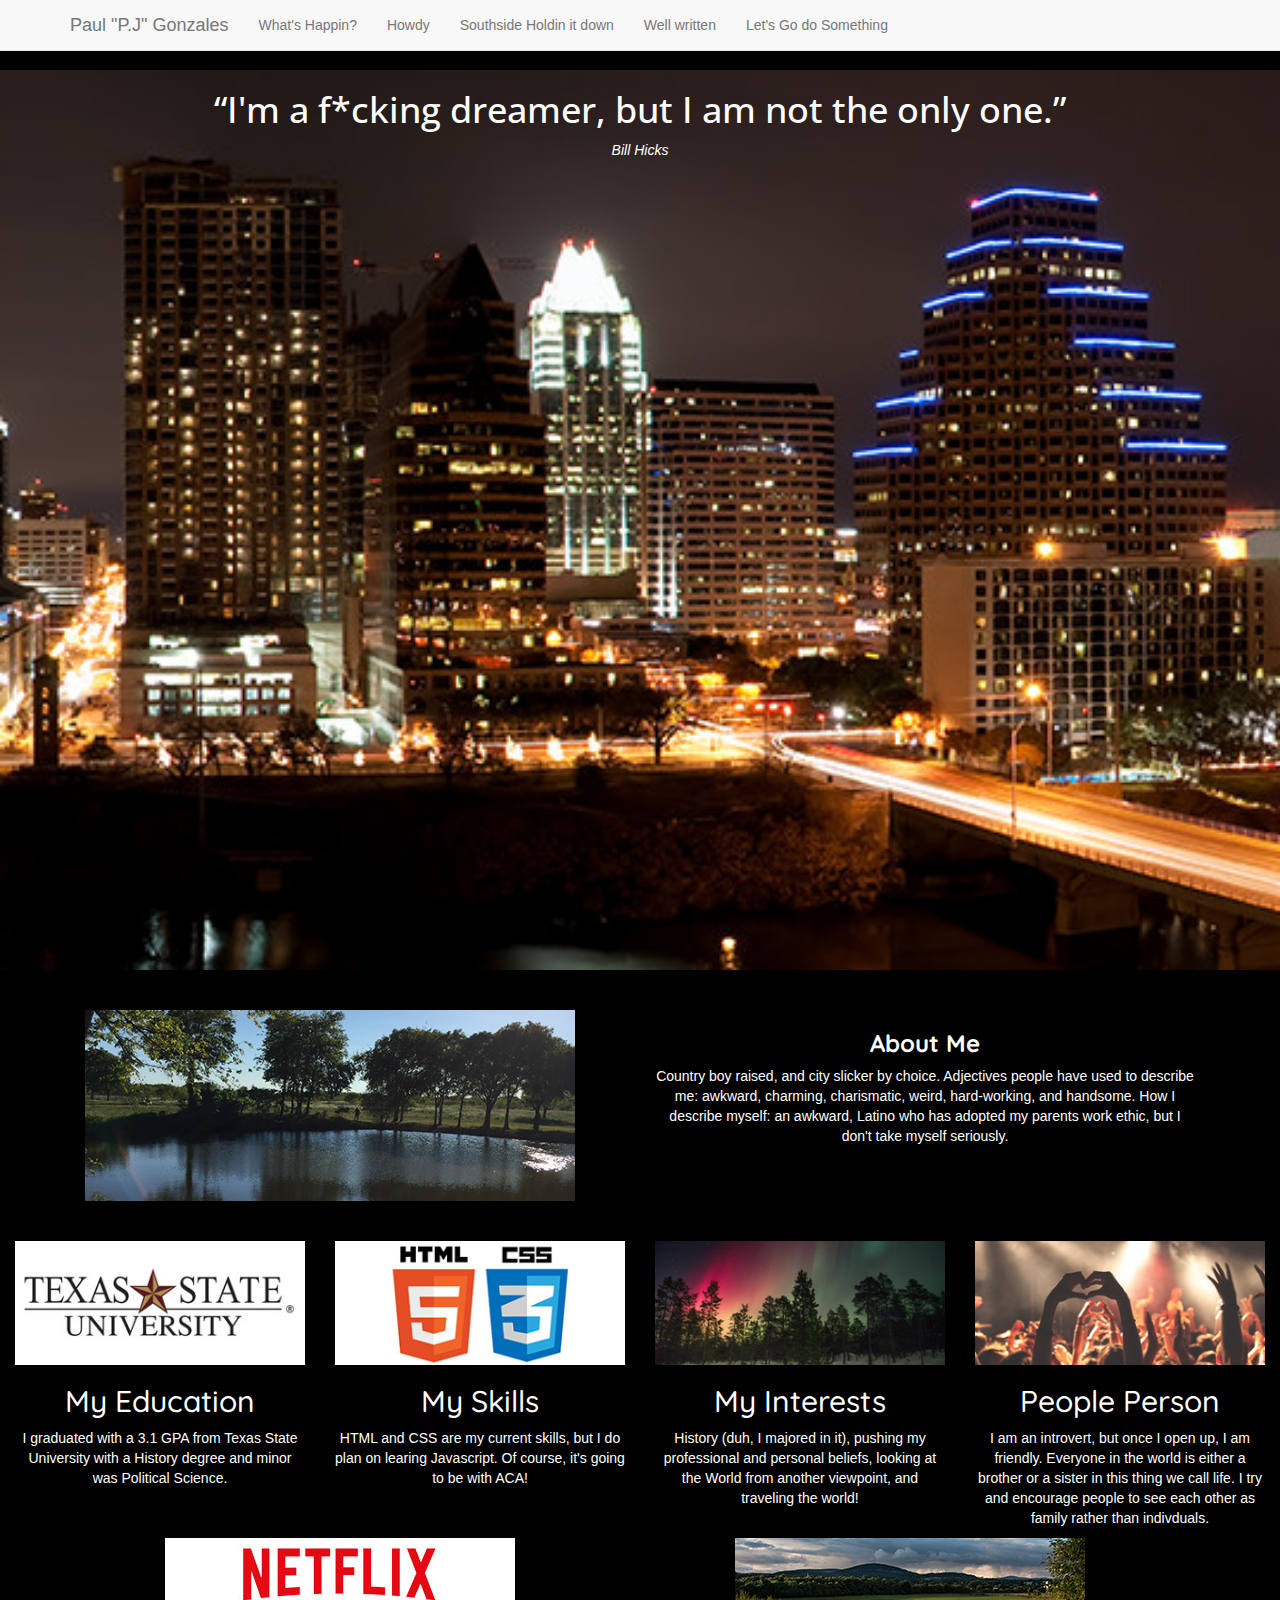
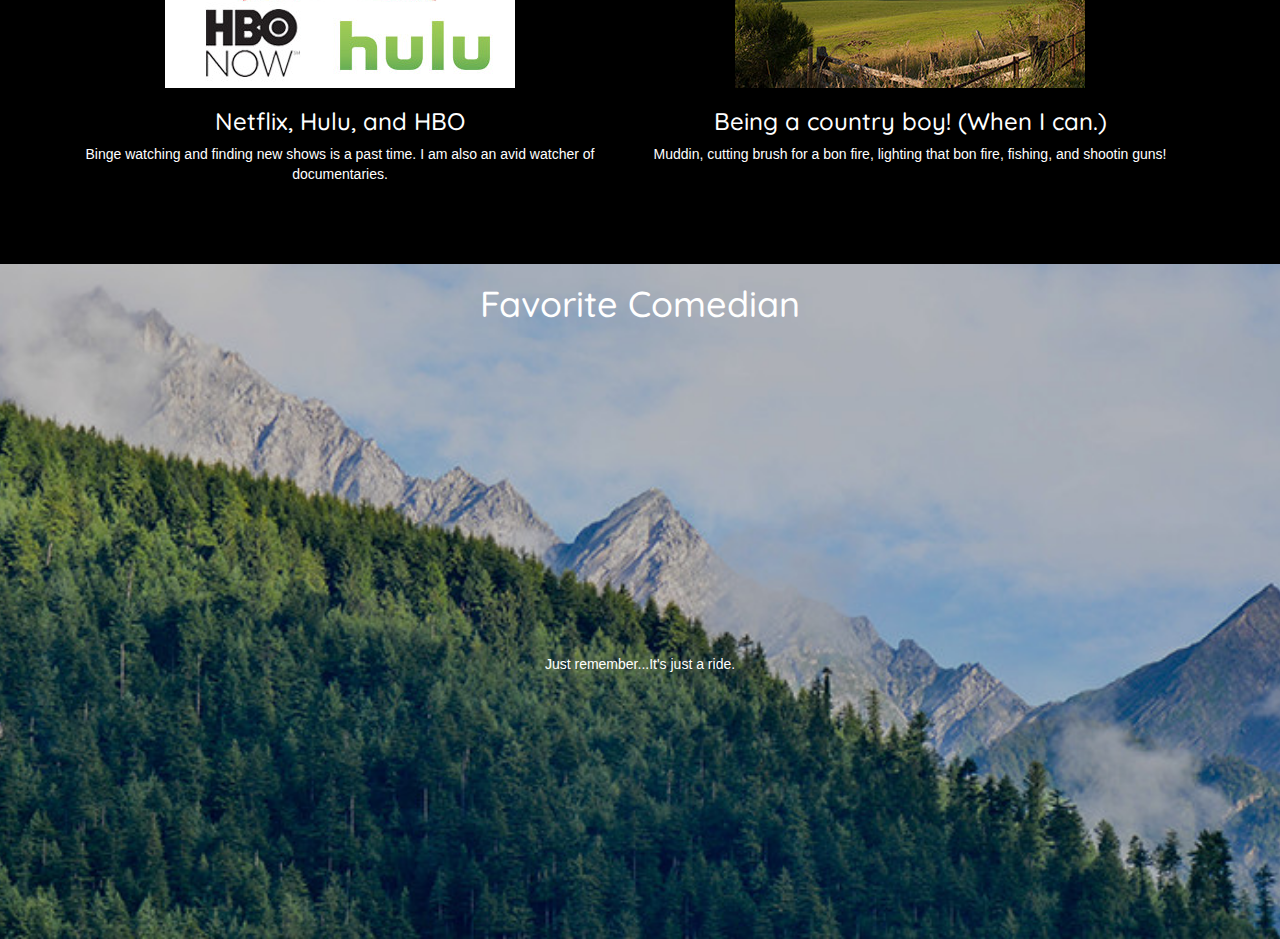
<file: index.html>
<!DOCTYPE html>
<html>
<head>
    <meta charset="utf-8">
    <meta http-equiv="X-UA-Compatible" content="IE=edge">
    <meta name="viewport" content="width=device-width, initial-scale=1">
    <title>My webpage</title>
    <!--Libraries-->
    <link rel="stylesheet" href="CSS/bootstrap.min.css">
    <link rel="stylesheet" href="CSS/animate.css"/>
    <!--Media-Phone-->
    <link rel="stylesheet" media="(max-width: 620px)" href="CSS/final-project.css">
    <!--media-Tablet-->
    <link rel="stylesheet" media="(max-width: 991px)">
    <!--my style-->
    <link rel="stylesheet" href="CSS/final-project.css"/>
    
    <!--Google fonts--> 
    <link href='https://fonts.googleapis.com/css?family=Amatic+SC|Open+Sans|Quicksand' rel='stylesheet' type='text/css'>
    
    </head>
<body>
    <nav class="navbar navbar-default navbar-fixed-top" role="navigation">
    <div class="container">
        <div class="navbar-header">
            <button type="button" class="navbar-toggle collapsed" data-toggle="collapse" data-target="#example-navbar-collapse">
                <span class="sr-only">Toggle navigation</span>
                <span class="icon-bar"></span>
                <span class="icon-bar"></span>
                <span class="icon-bar"></span>
            </button>
            <a class="navbar-brand" href="#">Paul "P.J" Gonzales</a>
        </div>

        <!-- Collect the nav links for toggling -->
        <div class="collapse navbar-collapse" id="example-navbar-collapse">
            <ul class="nav navbar-nav">
                <li>
                    <a href="http://showlistaustin.com/">What's Happin?</a>
                </li>
                <li>
                    <a href="https://www.facebook.com/pj.gonzales.7">Howdy</a>
                </li>
                <li>
                    <a href="https://www.google.com/maps/place/Austin,+TX+78745/@30.2005543,-97.8694863,12z/data=!3m1!4b1!4m2!3m1!1s0x865b4b59cb75d587:0x30a257cea46c81f0">Southside Holdin it down</a>
                </li>
                <li>
                    <a href="http://www.txstate.edu/">Well written</a>
                </li>
                <li>
                    <a href="http://do512.com/">Let's Go do Something</a>
                </li>
            </ul> 
        </div><!-- /.navbar-collapse -->
    </div>
        <!--container -->
</nav>
    
    <!--Favorite quote-->
    <section id="hero" class="container-fluid img-responsive">
        <h1 class="animated bounce"><q>I'm a f*cking dreamer, but I am not the only one.</q></h1>
        <p><i>Bill Hicks</i></p>
    </section>
    

    <!--About Me--> 
    <div class="container-fluid">
    <div class="container">
    <div class="col-md-6 about">
        <!--add img later--> 
        <img src="IMG/about-me.jpg"/>
    </div>
    <!--add content later-->
    <div class="col-md-6 about">
        <h3><b>About Me</b></h3>
        <p>Country boy raised, and city slicker by choice. Adjectives people have used to describe me: awkward, charming, charismatic, weird, hard-working, and handsome.  How I describe myself: an awkward, Latino who has adopted my parents work ethic, but I don't take myself seriously. </p>
    </div>
    </div>
    </div>
    <!--phone view-->
    <div id="phone" class="container visible-xs kaufman">
        <p>When I say where I am from, people usually say,"Where is that?"</p>
        <p>Here it is!</p>
        <iframe src="https://www.google.com/maps/embed?pb=!1m18!1m12!1m3!1d107601.61744247131!2d-96.39240711576048!3d32.56483858020719!2m3!1f0!2f0!3f0!3m2!1i1024!2i768!4f13.1!3m3!1m2!1s0x86493c48d20800b5%3A0x31c0ddda7b75e6f8!2sKaufman%2C+TX!5e0!3m2!1sen!2sus!4v1447279938545" width="500" height="300" frameborder="0" style="border:0" allowfullscreen></iframe>
        <!--</div>-->
    </div>
    <!--My abilities-->
    <div class="container-fluid">
        <div class="row">
    <div class="col-md-3 col-sm-6 col-xs-12">
        <img src="IMG/tx-state.jpg" class="interests img-responsive"/>
        <h2 class="abilities">My Education</h2>
        <p>I graduated with a 3.1 GPA from Texas State University with a History degree and minor was Political Science.</p>
    </div>
        <div class="col-md-3 col-sm-6 col-xs-12">
        <img src="IMG/html-css.jpg" class="interests img-responsive"/>
        <h2 class="abilities">My Skills</h2>
        <p>HTML and CSS are my current skills, but I do plan on learing Javascript.  Of course, it's going to be with ACA!</p>
    </div>
        <div class="col-md-3 col-sm-6 col-xs-12">
        <img src="IMG/travel.jpg" class="interests img-responsive"/>
        <h2 class="abilities">My Interests</h2>
        <p>History (duh, I majored in it), pushing my professional and personal beliefs, looking at the World from another viewpoint, and traveling the world!</p>
    </div>
        <div class="col-md-3 col-sm-6 col-xs-12">
        <img src="IMG/people.jpg" class="interests img-responsive"/>
        <h2 class="abilities">People Person</h2>
        <p>I am an introvert, but once I open up, I am friendly. Everyone in the world is either a brother or a sister in this thing we call life.  I try and encourage people to see each other as family rather than indivduals.</p>
    </div>
        </div>
        </div>
    <!--My interests--> 
    <div class="container-fluid">
        <div class="container">
        <div class="row interest">
            <div class="col-md-6">
                <img src="IMG/netflix.jpg"/>
                <h3>Netflix, Hulu, and HBO</h3>
                <p>Binge watching and finding new shows is a past time.  I am also an avid watcher of documentaries.</p>
                </div>
            <div class="col-md-6">
                <img src="IMG/country.jpg"/>
                <h3>Being a country boy! (When I can.)</h3>
                <p>Muddin, cutting brush for a bon fire, lighting that bon fire, fishing, and shootin guns!</p>
                </div>
            </div>
        </div>
    </div>
    <!--My favorite comedian-->
    <section id="enemy" class="container-fluid img-responsive">
        <h1 class="animated wobble">Favorite Comedian</h1>
        <iframe width="560" height="315" src="https://www.youtube.com/embed/KgzQuE1pR1w" frameborder="0" allowfullscreen></iframe>
        <p>Just remember...It's just a ride.</p>
    </section>
         
    
    
    
<script src="JS/jquery-1.11.3.min.js"></script> 
<script src="JS/bootstrap.min.js"></script>
</body>
</html>
</file>
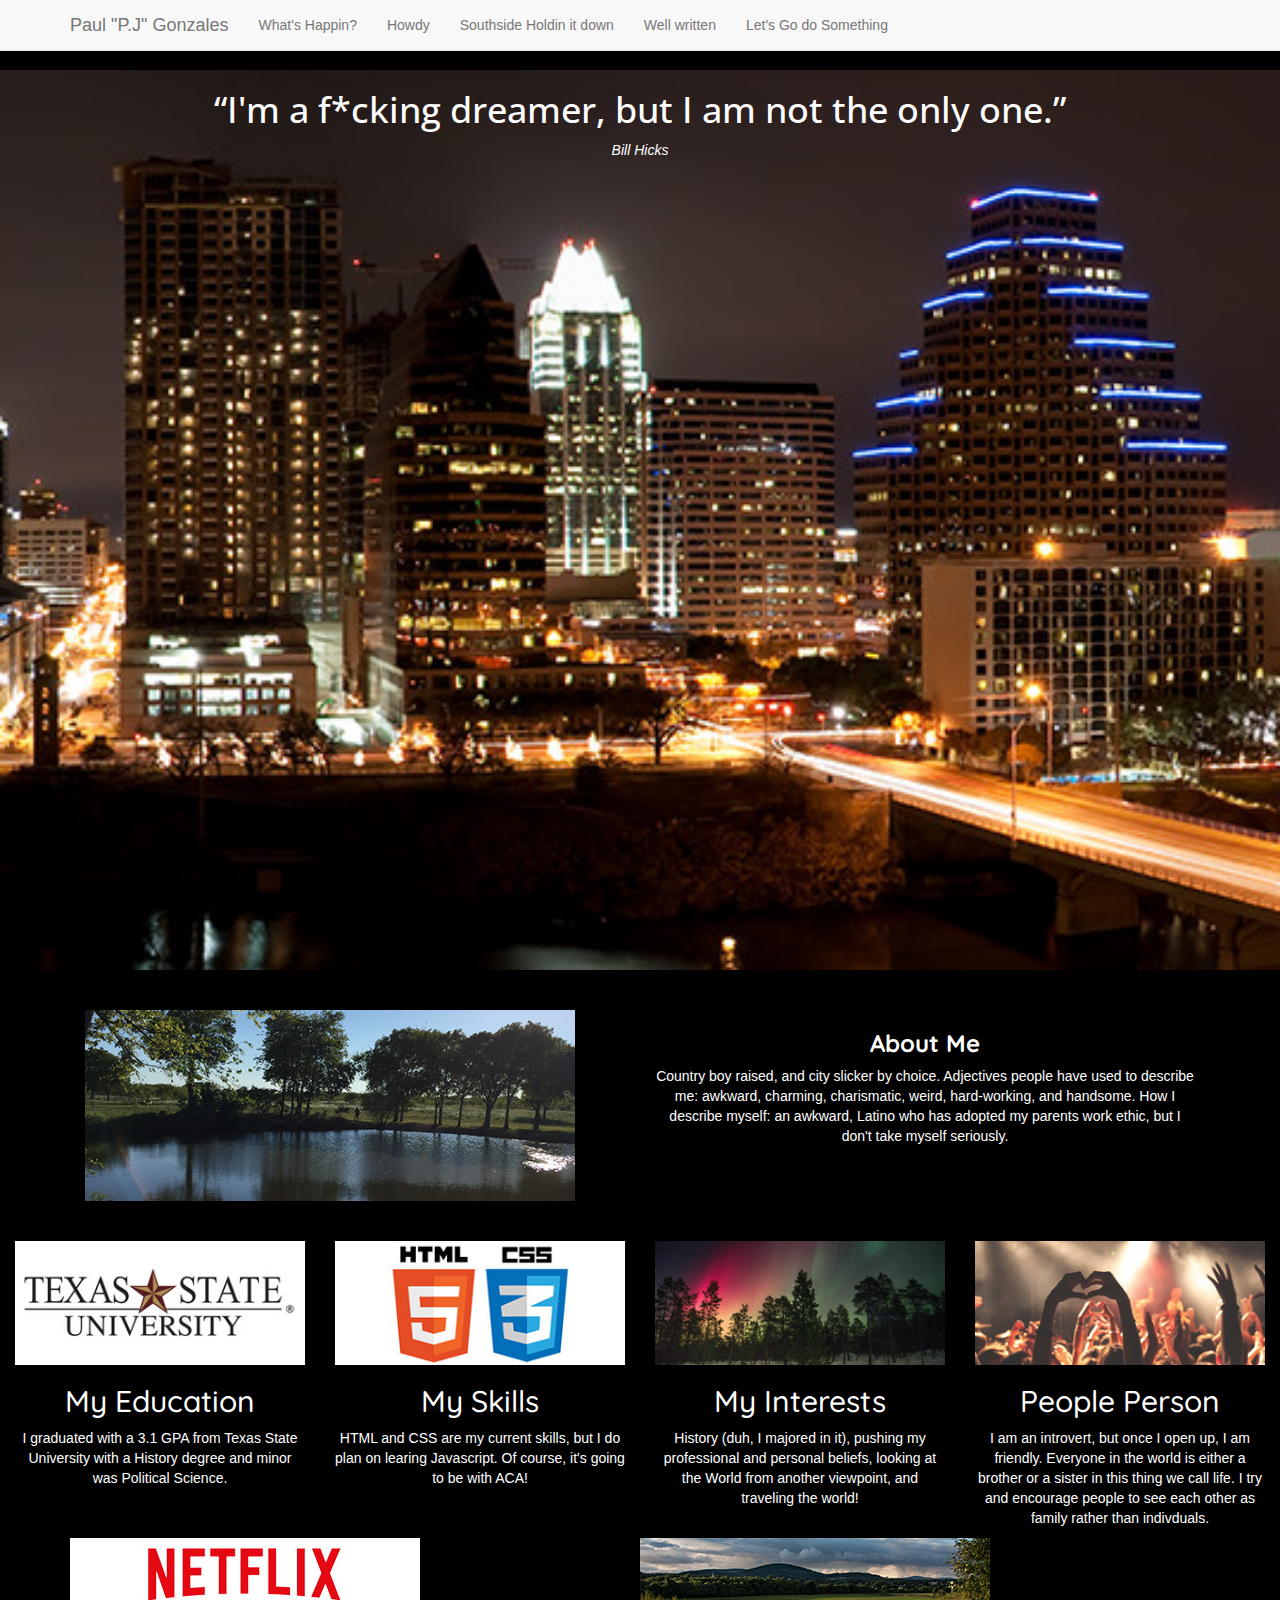
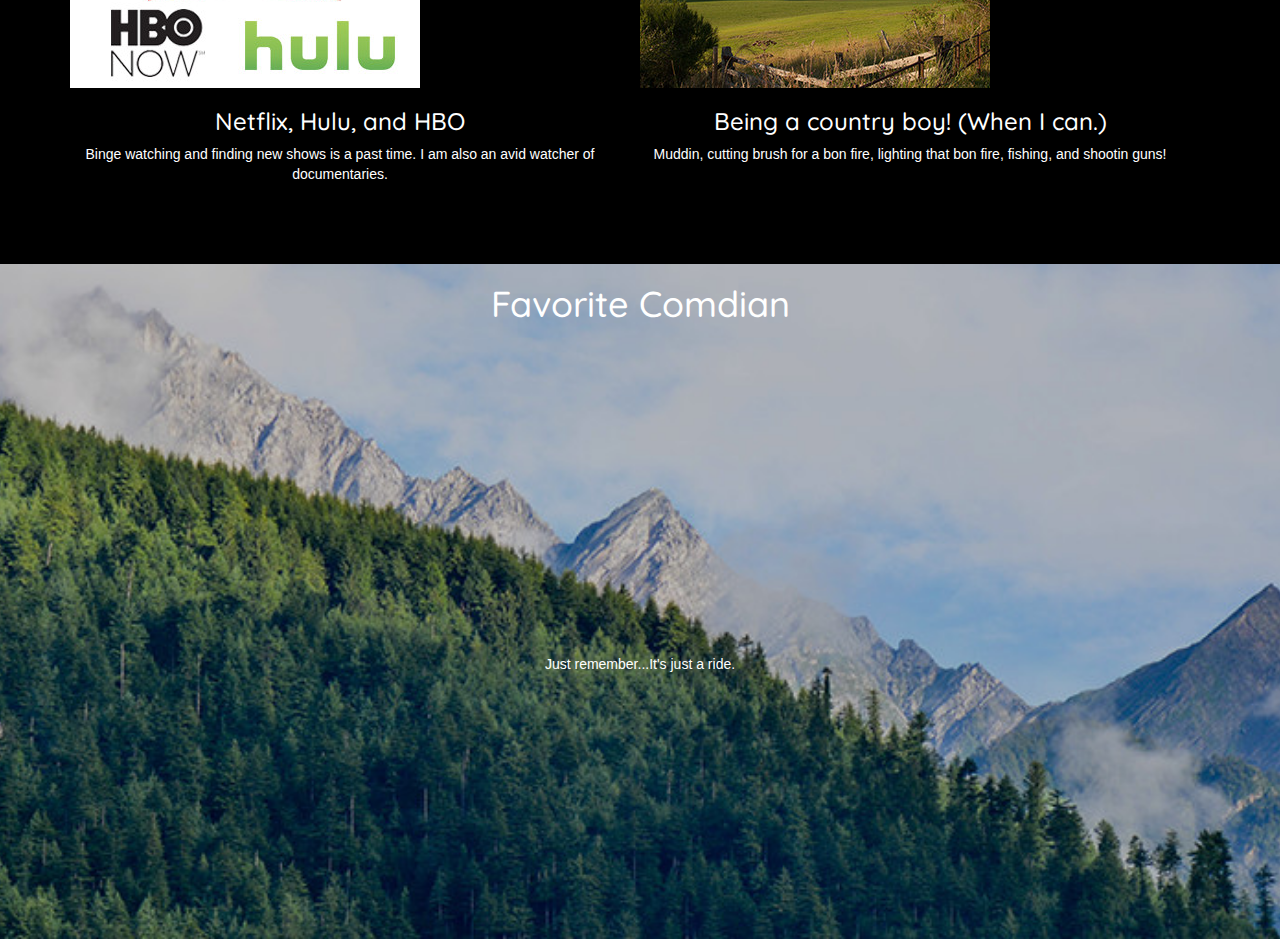
<file: Final Project/index.html>
<!DOCTYPE html>
<html>
<head>
    <meta charset="utf-8">
    <meta http-equiv="X-UA-Compatible" content="IE=edge">
    <meta name="viewport" content="width=device-width, initial-scale=1">
    <title>My webpage</title>
    <!--Libraries-->
    <link rel="stylesheet" href="CSS/bootstrap.min.css">
    <link rel="stylesheet" href="CSS/animate.css"/>
    <!--Media-Phone-->
    <link rel="stylesheet" media="(max-width: 620px)" href="CSS/final-project.css">
    <!--media-Tablet-->
    <link rel="stylesheet" media="(max-width: 991px)">
    <!--my style-->
    <link rel="stylesheet" href="CSS/final-project.css"/>
    
    <!--Google fonts--> 
    <link href='https://fonts.googleapis.com/css?family=Amatic+SC|Open+Sans|Quicksand' rel='stylesheet' type='text/css'>
    
    </head>
<body>
    <nav class="navbar navbar-default navbar-fixed-top" role="navigation">
    <div class="container">
        <div class="navbar-header">
            <button type="button" class="navbar-toggle collapsed" data-toggle="collapse" data-target="#example-navbar-collapse">
                <span class="sr-only">Toggle navigation</span>
                <span class="icon-bar"></span>
                <span class="icon-bar"></span>
                <span class="icon-bar"></span>
            </button>
            <a class="navbar-brand" href="#">Paul "P.J" Gonzales</a>
        </div>

        <!-- Collect the nav links for toggling -->
        <div class="collapse navbar-collapse" id="example-navbar-collapse">
            <ul class="nav navbar-nav">
                <li>
                    <a href="http://showlistaustin.com/">What's Happin?</a>
                </li>
                <li>
                    <a href="https://www.facebook.com/pj.gonzales.7">Howdy</a>
                </li>
                <li>
                    <a href="https://www.google.com/maps/place/Austin,+TX+78745/@30.2005543,-97.8694863,12z/data=!3m1!4b1!4m2!3m1!1s0x865b4b59cb75d587:0x30a257cea46c81f0">Southside Holdin it down</a>
                </li>
                <li>
                    <a href="http://www.txstate.edu/">Well written</a>
                </li>
                <li>
                    <a href="http://do512.com/">Let's Go do Something</a>
                </li>
            </ul> 
        </div><!-- /.navbar-collapse -->
    </div>
        <!--container -->
</nav>
    
    <!--Favorite quote-->
    <section id="hero" class="container-fluid img-responsive">
        <h1 class="animated bounce"><q>I'm a f*cking dreamer, but I am not the only one.</q></h1>
        <p><i>Bill Hicks</i></p>
    </section>
    

    <!--About Me--> 
    <div class="container-fluid">
    <div class="container">
    <div class="col-md-6 about">
        <!--add img later--> 
        <img src="IMG/about-me.jpg"/>
    </div>
    <!--add content later-->
    <div class="col-md-6 about">
        <h3><b>About Me</b></h3>
        <p>Country boy raised, and city slicker by choice. Adjectives people have used to describe me: awkward, charming, charismatic, weird, hard-working, and handsome.  How I describe myself: an awkward, Latino who has adopted my parents work ethic, but I don't take myself seriously. </p>
    </div>
    </div>
    </div>
    <!--phone view-->
    <div id="phone" class="container visible-xs kaufman">
        <p>When I say where I am from, people usually say,"Where is that?"</p>
        <p>Here it is!</p>
        <iframe src="https://www.google.com/maps/embed?pb=!1m18!1m12!1m3!1d107601.61744247131!2d-96.39240711576048!3d32.56483858020719!2m3!1f0!2f0!3f0!3m2!1i1024!2i768!4f13.1!3m3!1m2!1s0x86493c48d20800b5%3A0x31c0ddda7b75e6f8!2sKaufman%2C+TX!5e0!3m2!1sen!2sus!4v1447279938545" width="500" height="300" frameborder="0" style="border:0" allowfullscreen></iframe>
        <!--</div>-->
    </div>
    <!--My abilities-->
    <div class="container-fluid">
        <div class="row">
    <div class="col-md-3 col-sm-6 col-xs-12">
        <img src="IMG/tx-state.jpg" class="interests img-responsive"/>
        <h2 class="abilities">My Education</h2>
        <p>I graduated with a 3.1 GPA from Texas State University with a History degree and minor was Political Science.</p>
    </div>
        <div class="col-md-3 col-sm-6 col-xs-12">
        <img src="IMG/html-css.jpg" class="interests img-responsive"/>
        <h2 class="abilities">My Skills</h2>
        <p>HTML and CSS are my current skills, but I do plan on learing Javascript.  Of course, it's going to be with ACA!</p>
    </div>
        <div class="col-md-3 col-sm-6 col-xs-12">
        <img src="IMG/travel.jpg" class="interests img-responsive"/>
        <h2 class="abilities">My Interests</h2>
        <p>History (duh, I majored in it), pushing my professional and personal beliefs, looking at the World from another viewpoint, and traveling the world!</p>
    </div>
        <div class="col-md-3 col-sm-6 col-xs-12">
        <img src="IMG/people.jpg" class="interests img-responsive"/>
        <h2 class="abilities">People Person</h2>
        <p>I am an introvert, but once I open up, I am friendly. Everyone in the world is either a brother or a sister in this thing we call life.  I try and encourage people to see each other as family rather than indivduals.</p>
    </div>
        </div>
        </div>
    <!--My interests--> 
    <div class="container-fluid">
        <div class="container">
        <div class="row interest">
            <div class="col-md-6">
                <img src="IMG/netflix.jpg" class="img-responsive"/>
                <h3>Netflix, Hulu, and HBO</h3>
                <p>Binge watching and finding new shows is a past time.  I am also an avid watcher of documentaries.</p>
                </div>
            <div class="col-md-6">
                <img src="IMG/country.jpg" class="img-responsive"/>
                <h3>Being a country boy! (When I can.)</h3>
                <p>Muddin, cutting brush for a bon fire, lighting that bon fire, fishing, and shootin guns!</p>
                </div>
            </div>
        </div>
    </div>
    <!--My favorite comdian-->
    <section id="enemy" class="container-fluid img-responsive">
        <h1 class="animated wobble">Favorite Comdian</h1>
        <iframe width="560" height="315" src="https://www.youtube.com/embed/KgzQuE1pR1w" frameborder="0" allowfullscreen></iframe>
        <p>Just remember...It's just a ride.</p>
    </section>
         
    
    
    
<script src="JS/jquery-1.11.3.min.js"></script> 
<script src="JS/bootstrap.min.js"></script>
</body>
</html>
</file>
<file: CSS/final-project.css>
html, body, main {
    height: 100%;
    background-color: black;
    color: white; 

}
/*my favorite quote*/
#hero {
    margin-top: 70px;
    background-image: url('../IMG/hero.jpg');
    background-position: center;
    background-repeat: no-repeat;
    background-size: cover; 
    height: 100%; 
    text-align: center; 
}
/*About section*/
.about {
    margin-top: 40px; 
    margin-bottom: 40px;
    text-align: center; 
}
.about img {
    width: 100%; 
    padding-right: 50px; 
}
/*map of kaufman*/
.kaufman{
    text-align: center;
    font-family: 'Open Sans';
}
/*laptop view*/
.col-md-3 {
    width: 25%; 
    text-align: center; 
}
/*my interests*/
.interest {
    text-align: center; 
    width: 100%; 
}
.interest {
    max-width: 100%;
    height: auto;
}
h1, h2, h3 {
    font-family: 'Quicksand', sans-serif;
}
p {
    font-family: 'Amatic', sans-serif;
}
q {
    font-family: 'Open Sans', sans-serif; 
}
.abilities {
    font-family: 'Quicksand', sans-serif;
}
#enemy {
    margin-top: 70px;
    background-image: url('../IMG/bottom-hero.jpg');
    background-position: center;
    background-repeat: no-repeat;
    background-size: cover; 
    height: 75%; 
    text-align: center;
}

/*phone view*/
@media (max-width: 620px) 
    {  .col-sm-12: 
{   width: 100%; 
    }
}
/*tablet view*/
/*@media (max-width: 991px)
{   .col-sm-6 {
    width: 50%;
}
    
}*/
</file>
<file: Final Project/CSS/final-project.css>
html, body, main {
    height: 100%;
    background-color: black;
    color: white; 

}
/*my favorite quote*/
#hero {
    margin-top: 70px;
    background-image: url('../IMG/hero.jpg');
    background-position: center;
    background-repeat: no-repeat;
    background-size: cover; 
    height: 100%; 
    text-align: center; 
}
/*About section*/
.about {
    margin-top: 40px; 
    margin-bottom: 40px;
    text-align: center; 
}
.about img {
    width: 100%; 
    padding-right: 50px; 
}
/*map of kaufman*/
.kaufman{
    text-align: center;
    font-family: 'Open Sans';
}
/*laptop view*/
.col-md-3 {
    width: 25%; 
    text-align: center; 
}
/*my interests*/
.interest {
    text-align: center; 
    width: 100%; 
}
h1, h2, h3 {
    font-family: 'Quicksand', sans-serif;
}
p {
    font-family: 'Amatic', sans-serif;
}
q {
    font-family: 'Open Sans', sans-serif; 
}
.abilities {
    font-family: 'Quicksand', sans-serif;
}
#enemy {
    margin-top: 70px;
    background-image: url('../IMG/bottom-hero.jpg');
    background-position: center;
    background-repeat: no-repeat;
    background-size: cover; 
    height: 75%; 
    text-align: center;
}

/*phone view*/
@media (min-width: 320px) and (max-width: 620px) {  .col-xs-12: 
{   width: 100%; 
    }
}
/*tablet view*/
@media (min-width: 621px) and (max-width: 991px){   .col-sm-6 {
    width: 50%;
}
    
}
</file>
